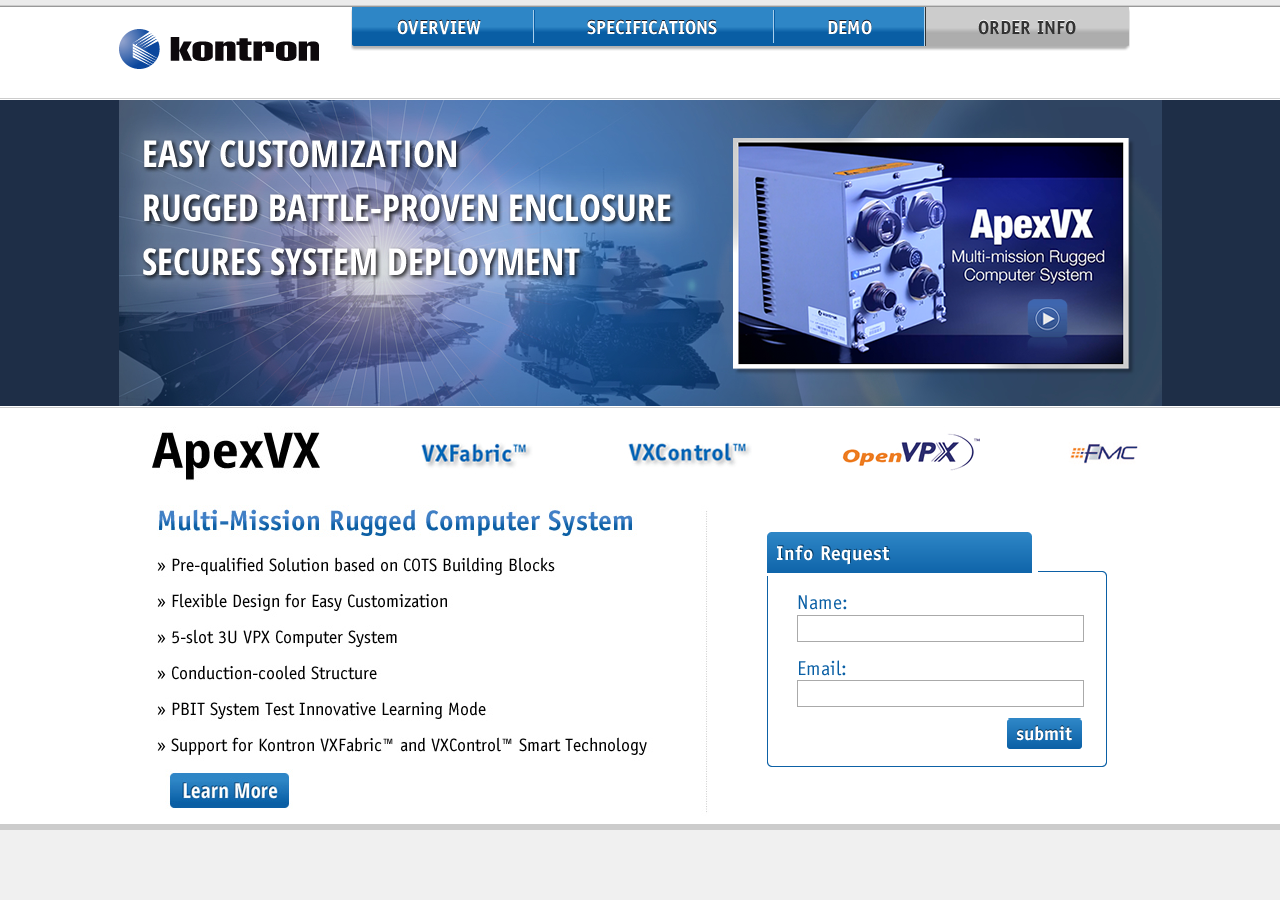
<file: index.html>
<!DOCTYPE html PUBLIC "-//W3C//DTD XHTML 1.0 Transitional//EN" "http://www.w3.org/TR/xhtml1/DTD/xhtml1-transitional.dtd">
<html xmlns="http://www.w3.org/1999/xhtml">
<head>
<meta http-equiv="Content-Type" content="text/html; charset=utf-8" />

<link rel="stylesheet" href="css/style.css" type="text/css" media="screen" />
<link href="http://vjs.zencdn.net/c/video-js.css" rel="stylesheet">
<script src="http://vjs.zencdn.net/c/video.js"></script>
<title>KONTRON</title>


</head>
<body>
	<div class="outerpage">
			<div class="strip">

			</div> 

		<div class="header-wrap">

			<div class="nav-bar">
				<ul class="nav">
					<li><a href="overview.html" class="butOverviewInfo">&nbsp;</a></li><li><a href="specifications.html" class="butSpecs">&nbsp;</a></li><li><a href="#" class="butLiveDemo">&nbsp;</a></li><li><a href="#" class="butOrderInformation">&nbsp;</a></li>
				</ul>
			</div>
			<div class="logo">
				<a href="index.html" ><img class="logo" src="img/logo.png" border=0></a>

		</div>
		</div>
			<div class="ucborder">
				<div class="ucback">
					<div class="upper-content">
					<div style="float: left; width: 300px; height: 302px;">&nbsp;</div> 
					
					<div style="float: right; width: 450px; height: 302px;">
					<div id="image" style="padding-top: 17px;">
					<a onclick="javascript:switchVid()"><img src="img/vid.png" /></a>
					</div>
					<div id="vid" style="display: none; margin-top: 2px;">
					<object id="kvid" type="application/x-shockwave-flash" data="http://flv-player.net/medias/player_flv_multi.swf" width="450" height="302" >
    <param name="movie" value="http://flv-player.net/medias/player_flv_multi.swf" />
    <param name="allowFullScreen" value="true" />
    <param name="autoplay" value="1"/>
    <param name="FlashVars" value="flv=http%3A//kontron.centrasupport.com/micro1/APEXVX-H264-720p_2.flv&amp;startimage=http%3A//kontron.centrasupport.com/micro1/img/vid.png&amp;width=450&amp;height=302&amp;buffermessage=&amp;bgcolor=000000&amp;bgcolor1=000000&amp;bgcolor2=000000&amp;videobgcolor=000000&amp;playeralpha=0&amp;showtitlebackground=never&amp;autoload=1&amp;autoplay=1" />
</object>
					
					</div>
					<script type="text/javascript">
					
						function switchVid(){
							document.getElementById("vid").style.display = 'block';
							document.getElementById("image").style.display = 'none';
							//document.getElementById("kvid").SetVariable("player:jsPlay", "");
							//document.getElementById("kvid").SetVariable("player:jsPause", "");
							//document.getElementById("kvid").SetVariable("player:jsNext", "");
						}
					
					</script>
					
					<div style="clear:both;"></div>  
				</div>
			</div>
		</div>
		<div class="ucborder">		
		<div class="middle-content">
		<img src="img/apex-control.jpg" />
		</div>
		<div class="lower-content">

			<div style="float: left; width: 566px; height: 327px; margin-left: 30px;"><img src="img/multi-mission.jpg" /></div> 
			<div style="float: right; width: 400px; height: 327px; padding-top:15px;">
			
				<div style="width: 340px; height: 235px; margin-left:5px; margin-top: 20px; background-image: url(img/formbg.png);">
			
				<div style="width: 285px; text-align: right; position: relative; top: 83px; margin-left: 30px; " >
			
				<input type="text" style="width: 285px; height: 25px; border: 1px solid #aaa;" />
				<input type="text" style="width: 285px; height: 25px; border: 1px solid #aaa; margin-top: 38px;" />
				
				<input type="image" src="img/submitbtn.png" style="margin-top: 12px;">
				</div>
			
			
				</div>
			
			</div>
			<div style="clear:both;"></div> 
		</div>
		</div>

	</div>
		<div class="footer">

		</div>
		

</body>
</html>
</file>
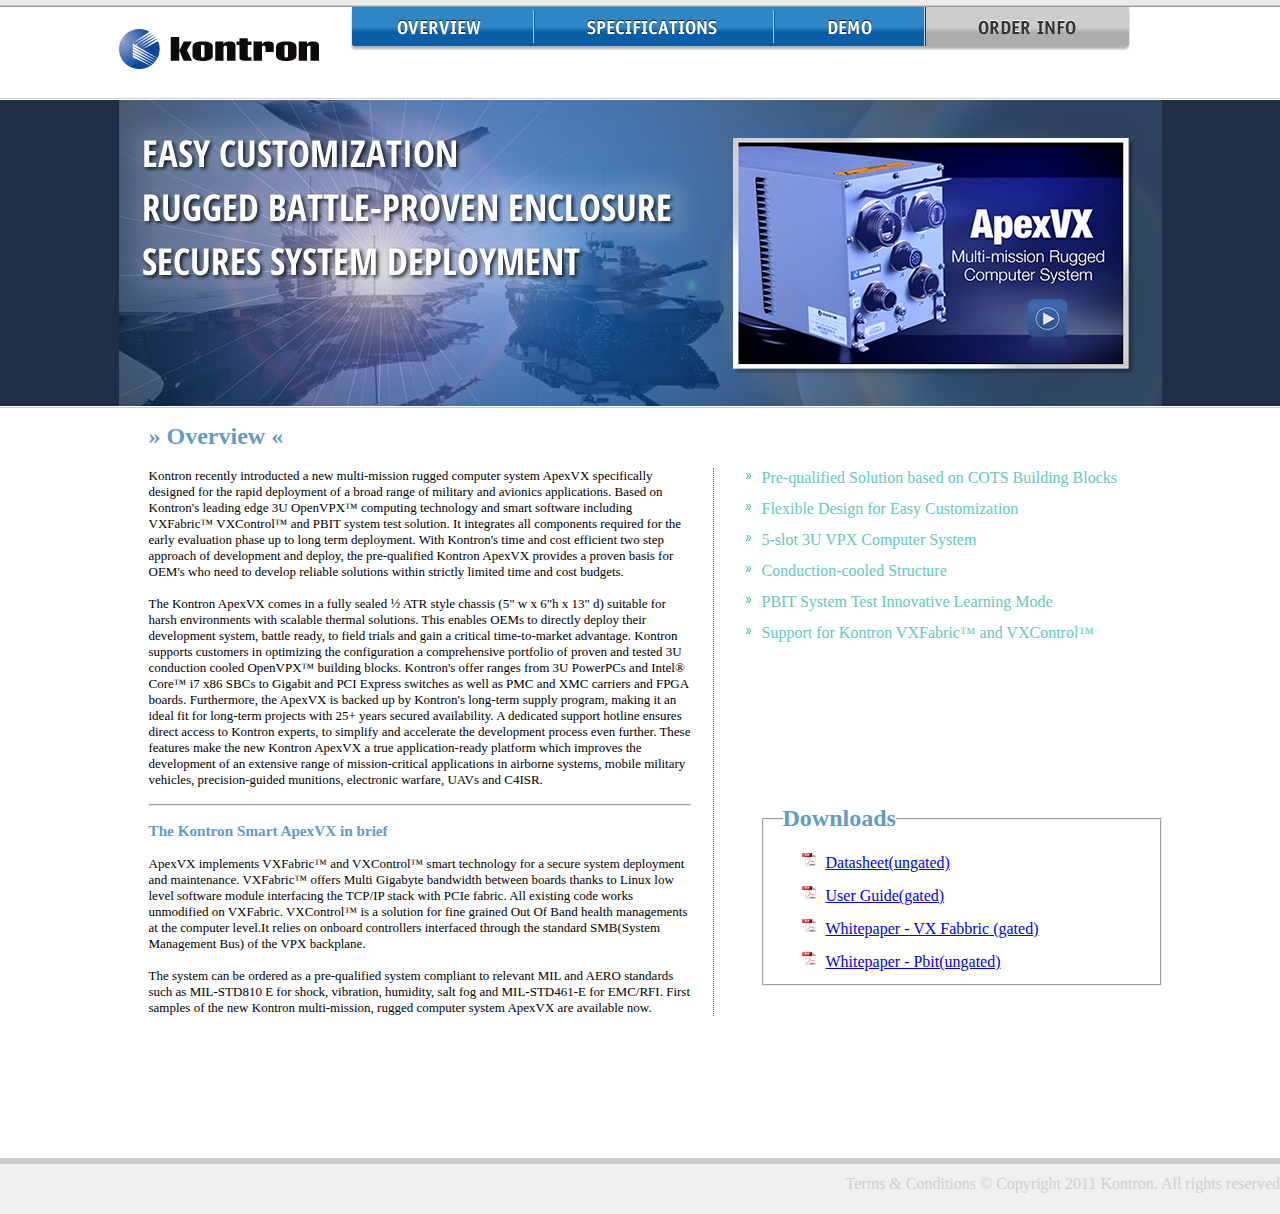
<file: overview.html>
<!DOCTYPE html PUBLIC "-//W3C//DTD XHTML 1.0 Transitional//EN" "http://www.w3.org/TR/xhtml1/DTD/xhtml1-transitional.dtd">
<html xmlns="http://www.w3.org/1999/xhtml">
<head>
<meta http-equiv="Content-Type" content="text/html; charset=utf-8" />

<link rel="stylesheet" href="css/style.css" type="text/css" media="screen" />
<link href="http://vjs.zencdn.net/c/video-js.css" rel="stylesheet">
<script src="http://vjs.zencdn.net/c/video.js"></script>
<title>KONTRON</title>


</head>
<body>
	<div class="outerpage">
			<div class="strip">

			</div> 

		<div class="header-wrap">

			<div class="nav-bar">
				<ul class="nav">
					<li><a href="overview.html" class="butOverviewInfo">&nbsp;</a></li><li><a href="specifications.html" class="butSpecs">&nbsp;</a></li><li><a href="#" class="butLiveDemo">&nbsp;</a></li><li><a href="#" class="butOrderInformation">&nbsp;</a></li>
				</ul>
			</div>
			<div class="logo">
				<a href="index.html" ><img class="logo" src="img/logo.png" border=0></a>

		</div>
		</div>
	
			<div class="ucborder">
				<div class="ucback">
					<div class="upper-content">
					<div style="float: left; width: 300px; height: 302px;">&nbsp;</div> 
					
					<div style="float: right; width: 450px; height: 302px;">
					<div id="image" style="padding-top: 17px;">
					<a onclick="javascript:switchVid()"><img src="img/vid.png" /></a>
					</div>
					<div id="vid" style="display: none; margin-top: 2px;">
					<object id="kvid" type="application/x-shockwave-flash" data="http://flv-player.net/medias/player_flv_multi.swf" width="450" height="302" >
    <param name="movie" value="http://flv-player.net/medias/player_flv_multi.swf" />
    <param name="allowFullScreen" value="true" />
    <param name="autoplay" value="1"/>
    <param name="FlashVars" value="flv=http%3A//kontron.centrasupport.com/micro1/APEXVX-H264-720p_2.flv&amp;startimage=http%3A//kontron.centrasupport.com/micro1/img/vid.png&amp;width=450&amp;height=302&amp;buffermessage=&amp;bgcolor=000000&amp;bgcolor1=000000&amp;bgcolor2=000000&amp;videobgcolor=000000&amp;playeralpha=0&amp;showtitlebackground=never&amp;autoload=1&amp;autoplay=1" />
</object>
					
					</div>
					<script type="text/javascript">
					
						function switchVid(){
							document.getElementById("vid").style.display = 'block';
							document.getElementById("image").style.display = 'none';
							//document.getElementById("kvid").SetVariable("player:jsPlay", "");
							//document.getElementById("kvid").SetVariable("player:jsPause", "");
							//document.getElementById("kvid").SetVariable("player:jsNext", "");
						}
					
					</script>
					
					<div style="clear:both;"></div>  
				</div>
			</div>
		</div>
		<div class="ucborder" style="height: 750px;">		
		
		<div class="lower-content">

			<div style="float: left; width: 566px; height: 327px; margin-left: 30px; padding-top:15px; width: 565px;
 ">
				<h2>&raquo; Overview &laquo;</h2>
				<br />
				<div class="left-border" style="border-right:dotted #666;border-width:1px;">
					<div class="content-area" style="font-size:13px; width: 542px;">
				<p> Kontron recently introducted a new multi-mission rugged computer system ApexVX specifically designed for the rapid deployment of a broad range of military and avionics applications. Based on Kontron's leading edge 3U OpenVPX&trade; computing technology and smart software including VXFabric&trade; VXControl&trade; and PBIT system test solution. It integrates all components required for the early evaluation phase up to long term deployment. With Kontron's time and cost efficient two step approach of development and deploy, the pre-qualified Kontron ApexVX provides a proven basis for OEM's who need to develop reliable solutions within strictly limited time and cost budgets.</p>
				<br />
				<p>
					The Kontron ApexVX comes in a fully sealed &#189; ATR style chassis (5" w x 6"h x 13" d) suitable for harsh environments with scalable thermal solutions. This enables OEMs to directly deploy their development system, battle ready, to field trials and gain a critical time-to-market advantage. Kontron supports customers in optimizing the configuration a comprehensive portfolio of proven and tested 3U conduction cooled OpenVPX&trade; building blocks. Kontron's offer ranges from 3U PowerPCs and Intel&reg; Core&trade; i7 x86 SBCs to Gigabit and PCI Express switches as well as PMC and XMC carriers and FPGA boards. Furthermore, the ApexVX is backed up by Kontron's long-term supply program, making it an ideal fit for long-term projects with 25+ years secured availability. A dedicated support hotline ensures direct access to Kontron experts, to simplify and accelerate the development process even further. These features make the new Kontron ApexVX a true application-ready platform which improves the development of an extensive range of mission-critical applications in airborne systems, mobile military vehicles, precision-guided munitions, electronic warfare, UAVs and C4ISR.
				</p>
				<br />

				<div class="hr"><hr /></div>
				<br />

				<h3>The Kontron Smart ApexVX in brief</h3>
				<br />
				<p> ApexVX implements VXFabric&trade; and VXControl&trade; smart technology for a secure system deployment and maintenance. VXFabric&trade; offers Multi Gigabyte bandwidth between boards thanks to Linux low level software module interfacing the TCP/IP stack with PCIe fabric. All existing code works unmodified on VXFabric. VXControl&trade; is a solution for fine grained Out Of Band health managements at the computer level.It relies on onboard controllers interfaced through the standard SMB(System Management Bus) of the VPX backplane.</p>
				<br />
				<p>
					The system can be ordered as a pre-qualified system compliant to relevant MIL and AERO standards such as MIL-STD810 E for shock, vibration, humidity, salt fog and MIL-STD461-E for EMC/RFI. First samples of the new Kontron multi-mission, rugged computer system ApexVX are available now.
				</p>

			</div> 
		</div>
	</div>
			<div style="float: right; width: 400px; height: 327px; padding-top:61px;">
				<div class="list">
				<ul style="list-style-image: url(img/list-img.png)">
					<li>Pre-qualified Solution based on COTS Building Blocks</li> 
					<li>Flexible Design for Easy Customization</li>
					<li>5-slot 3U VPX Computer System</li>
					<li>Conduction-cooled Structure</li>
					<li>PBIT System Test Innovative Learning Mode</li>
					<li>Support for Kontron VXFabric&trade; and VXControl&trade;</li>
				</ul>
				</div>

				
				<form>
					<fieldset>
					<legend><h2>Downloads</h2></legend>
					<ul class="downloads" style="list-style-image: url(img/pdf.png)">
					<li><a href="#">Datasheet(ungated)</a></li> 
					<li><a href="#">User Guide(gated)</a></li>
					<li><a href="#">Whitepaper - VX Fabbric (gated)</a></li>
					<li><a href="#">Whitepaper - Pbit(ungated)</a></li>
					</fieldset>
				</form>
			
				
			</div>
			<div style="clear:both;"></div> 
		</div>
		</div>

	</div>

		<div class="footer">
			<p class="footer-text">Terms & Conditions &#169; Copyright 2011 Kontron. All rights reserved</p>
		</div>
		

</body>
</html>
</file>
<file: css/style.css>
* {
	margin: 0;
	padding: 0;
	
}
body{
background-color: #f0f0f0;
}
.outerpage{

	background-color: #fff;
	
}
.wrapper{
	margin:0 auto;
	width:1043px;
	min-height: 100%;
	height: auto !important;
	height: 100%;
	margin: 0 auto -54px; 
	background-color: #fff;
	height:1140px;
}
.strip{
	background:url(../img/top-strip.png);
	height: 7px;
	background-color: #fff;
}
.header-wrap{
	height:91px;
	background-color:white;
	width: 1043px; 
	margin-left: auto;
	margin-right: auto;
}


.nav-bar{


background-repeat:no-repeat;
background-position:left; 

	background-image: url(../img/navbg.png);
	height:44px;
	float:right;
	width: 783px;
    margin-right: 28px;



}


.nav-barx{
	background: #1e5799; /* Old browsers */
background: -moz-linear-gradient(top,  #1e5799 0%, #2e86c6 1%, #2e86c6 28%, #2e86c6 43%, #1c72b5 55%, #207cca 86%, #207cca 86%, #2989d8 100%, #7db9e8 100%); /* FF3.6+ */
background: -webkit-gradient(linear, left top, left bottom, color-stop(0%,#1e5799), color-stop(1%,#2e86c6), color-stop(28%,#2e86c6), color-stop(43%,#2e86c6), color-stop(55%,#1c72b5), color-stop(86%,#207cca), color-stop(86%,#207cca), color-stop(100%,#2989d8), color-stop(100%,#7db9e8)); /* Chrome,Safari4+ */
background: -webkit-linear-gradient(top,  #1e5799 0%,#2e86c6 1%,#2e86c6 28%,#2e86c6 43%,#1c72b5 55%,#207cca 86%,#207cca 86%,#2989d8 100%,#7db9e8 100%); /* Chrome10+,Safari5.1+ */
background: -o-linear-gradient(top,  #1e5799 0%,#2e86c6 1%,#2e86c6 28%,#2e86c6 43%,#1c72b5 55%,#207cca 86%,#207cca 86%,#2989d8 100%,#7db9e8 100%); /* Opera 11.10+ */
background: -ms-linear-gradient(top,  #1e5799 0%,#2e86c6 1%,#2e86c6 28%,#2e86c6 43%,#1c72b5 55%,#207cca 86%,#207cca 86%,#2989d8 100%,#7db9e8 100%); /* IE10+ */
background: linear-gradient(top,  #1e5799 0%,#2e86c6 1%,#2e86c6 28%,#2e86c6 43%,#1c72b5 55%,#207cca 86%,#207cca 86%,#2989d8 100%,#7db9e8 100%); /* W3C */
filter: progid:DXImageTransform.Microsoft.gradient( startColorstr='#1e5799', endColorstr='#7db9e8',GradientType=0 ); /* IE6-9 */

    -moz-border-radius: 0px 0px 2px 2px;  
    -webkit-border-radius: 0px 0px 2px 2px;

	height:41px;

	float:right;
	width: 777px;
    margin-right: 5px;

     -moz-box-shadow: 3px 3px 4px #8d8d8d;
    -webkit-box-shadow: 3px 3px 4px #8d8d8d;
}
.logo{
	border:none;
	padding-left: 0px;
	padding-top: 11px;
}
.nav li{
	
	display: inline;
	color: white;
	padding-left: 0px;
	padding-right: 0px;
	margin-right: 2px;
	height: 44px;
}
.nav li a {
	color: white;
	text-decoration: none;
	display: inline-block;
	height: 44px;
	font-weight:bold;
	font-family: "Arial", Calibri, Arial, serif;
	}
.nav li a:hover {
		color: #06cbd1;
}
.divider{
	font-size: 10px;
	padding-left: 0px;
}
.ucborder{

border-top: 1px solid #ccc;
border-bottom: 1px solid #ccc;


}

.ucback{

	margin-top:1px; 
	margin-bottom: 1px;
	background-color: #1e2e47;
}

.gencback{

	margin-top:1px; 
	margin-bottom: 1px;
	
}

.gen-upper-content{


	width: 1043px; 
	margin-left: auto;
	margin-right: auto;

}

.upper-content{
	background:url(../img/banner.jpg);
	height:306px;
	width: 1043px; 
	margin-left: auto;
	margin-right: auto;

}

.middle-content{
	width: 1018px; 
	margin-left: auto;
	margin-right: auto;
	margin-top: 10px;
	margin-bottom: 10px;
	padding-left: 25px;	

}

.lower-content{
	height:327px;
	width: 1043px; 
	margin-left: auto;
	margin-right: auto;

}
.footer{
	height:54px;
	background:url(../img/footer.png);
}
.footer, .push {
	height: 54px; /* .push must be the same height as .footer */
}


.butOverviewInfo{
background-image: none;
width: 182px;

}

.butSpecs{
background-image: none;
width: 238px;

}



.butProductInfo{
background-image: url(../img/butProductInfo.png);
width: 228px;

}

.butProductFeatures{
background-image: url(../img/butProductFeatures.png);
width: 196px;
}

.butLiveDemo{
background-image: none;
width: 149px;

}

.butOrderInformation{

background-image: none;
width: 204px;


}


.butOverviewInfo:hover{
background-image: url(../img/butOverviewOver.png);
width: 182px;
height: 44px;
}

.butSpecs:hover{
width: 238px;
height: 44px;
background-image: url(../img/butSpecsOver.png);
}

.butProductFeatures:hover{
background-image: url(../img/butProductFeaturesOver.png);
width: 196px;
}

.butLiveDemo:hover{
background-image: url(../img/butLiveDemoOver.png);
width: 149px;
height: 44px;
}


.butOrderInformation:hover{

background-image: url(../img/butOrderInfoOver.png);
width: 204px;
height: 44px;

}
.footer-text{
	color:#cfcfcf;
	float:right;
	padding-top:15px;
}
.vjs-default-skin .vjs-play-progress { background: #ccc; }

ul li{
	padding-bottom: 13px;
	color:#61c9bf;
}
h2,h3{
	color:#649ac6;
}
.list2{
	padding-left: 45px;

	border-style:solid;
	border-color:#267ebf;
	border-width:1px;
	-moz-border-radius: 10px;  
    -webkit-border-radius: 10px;  
    border-radius: 10px;  
}

ul.downloads{
	margin-left: 62px;
	padding-top: 20px;
}
form{
	padding-top: 150px;
}
legend {
    text-align: left;
    margin-left: 19px;

}​
fieldset{
	height: 195px;
-moz-border-radius:5px;  
  border-radius: 5px;  
  -webkit-border-radius: 5px;
}
</file>
